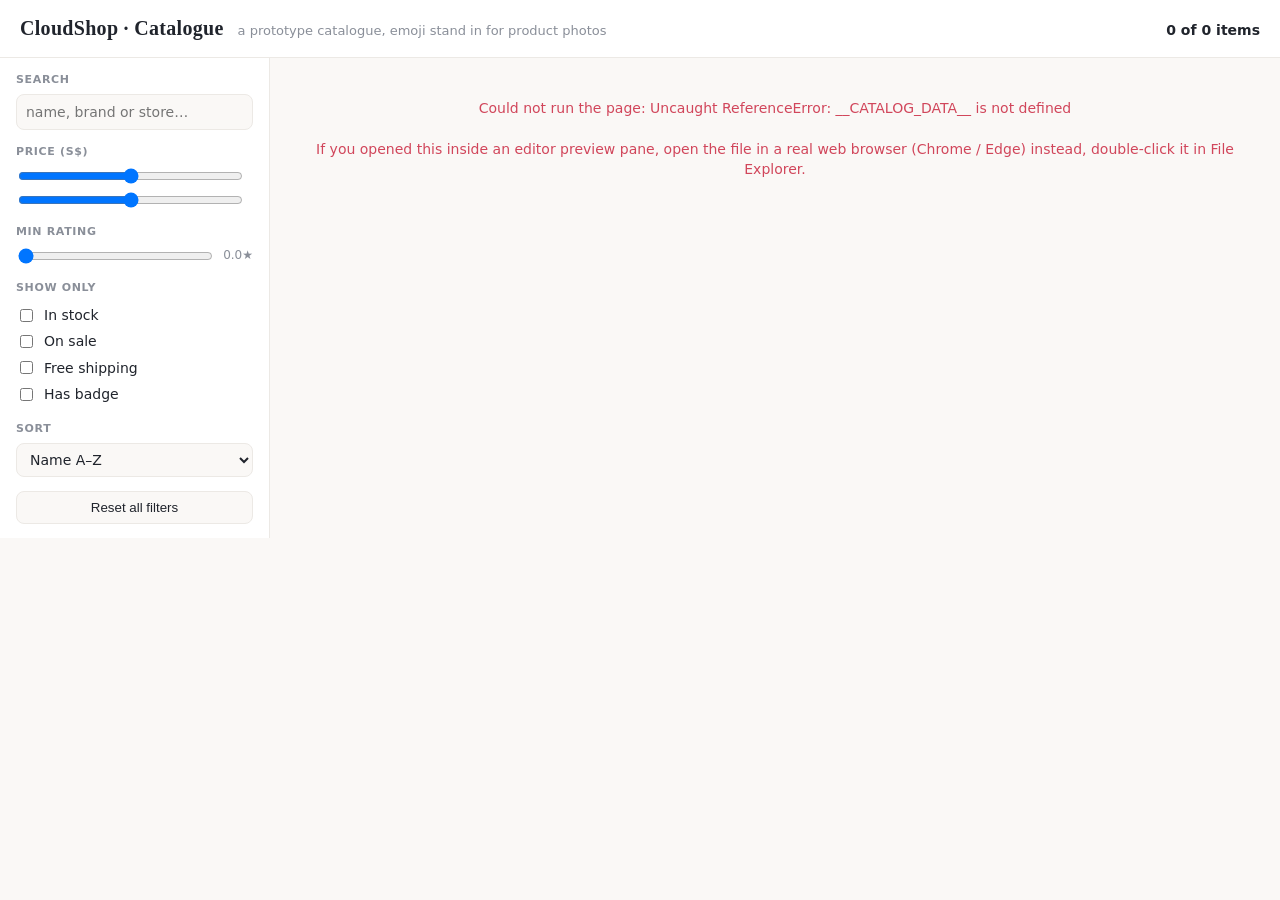
<file: pipeline/catalog_viewer_template.html>
<!doctype html>
<html lang="en">
<head>
<meta charset="utf-8">
<meta name="viewport" content="width=device-width, initial-scale=1">
<title>CloudShop · Catalogue</title>
<style>
  :root{--bg:#faf8f6;--panel:#fff;--ink:#20242c;--muted:#8a8f99;--line:#ece9e5;--accent:#20242c;--sale:#c0392b;--ok:#2d7d55;}
  @media (prefers-color-scheme: dark){:root:not([data-theme="light"]){--bg:#0f1117;--panel:#171a22;--ink:#e7e9ee;--muted:#9aa2b1;--line:#262b36;--accent:#e7e9ee;--sale:#e5736a;--ok:#5bbd8a;}}
  *{box-sizing:border-box}
  body{margin:0;font:14px/1.45 system-ui,-apple-system,Segoe UI,Roboto,sans-serif;background:var(--bg);color:var(--ink)}
  header{padding:14px 20px;border-bottom:1px solid var(--line);display:flex;align-items:baseline;gap:14px;flex-wrap:wrap;background:var(--panel);position:sticky;top:0;z-index:5}
  header h1{font-family:Georgia,'Times New Roman',serif;font-size:20px;margin:0;font-weight:600;letter-spacing:.015em}
  header .sub{color:var(--muted);font-size:13px}
  .count{margin-left:auto;font-weight:650}
  .count b{color:var(--accent)}
  .wrap{display:grid;grid-template-columns:270px 1fr}
  @media (max-width:760px){.wrap{grid-template-columns:1fr}}
  aside{position:sticky;top:53px;align-self:start;padding:14px 16px;border-right:1px solid var(--line);background:var(--panel);max-height:calc(100vh - 53px);overflow:auto}
  aside h3{font-size:11px;letter-spacing:.06em;text-transform:uppercase;color:var(--muted);margin:14px 0 6px}
  aside h3:first-child{margin-top:0}
  input[type=search],select{width:100%;padding:7px 9px;border:1px solid var(--line);border-radius:8px;background:var(--bg);color:var(--ink);font:inherit}
  .chips{display:flex;flex-wrap:wrap;gap:6px}
  .chip{padding:3px 9px;border:1px solid var(--line);border-radius:999px;background:var(--bg);color:var(--ink);cursor:pointer;font-size:12px;user-select:none;display:inline-flex;align-items:center;gap:5px}
  .chip.on{background:var(--accent);border-color:var(--accent);color:var(--panel)}
  .chip .sw{width:11px;height:11px;border-radius:50%;border:1px solid #0002}
  .multi{max-height:148px;overflow:auto;padding-right:2px}
  .range{display:flex;align-items:center;gap:8px;margin-top:4px}
  .range input[type=range]{flex:1}
  .rangeval{font-variant-numeric:tabular-nums;color:var(--muted);font-size:12px}
  .toggles label{display:flex;gap:8px;align-items:center;padding:3px 0;cursor:pointer}
  button.reset{margin-top:14px;width:100%;padding:8px;border:1px solid var(--line);border-radius:8px;background:var(--bg);color:var(--ink);cursor:pointer}
  main{padding:22px 26px}
  .grid{display:grid;grid-template-columns:repeat(auto-fill,minmax(206px,1fr));gap:30px 22px}
  .card{display:flex;flex-direction:column;cursor:default;transition:transform .16s ease}
  .card:hover{transform:translateY(-3px)}
  .card:hover .thumb{box-shadow:0 14px 28px rgba(0,0,0,.12)}
  .card.oos{opacity:.6}
  .thumb{aspect-ratio:3/4;display:flex;align-items:center;justify-content:center;font-size:62px;position:relative;border-radius:3px;transition:box-shadow .16s ease}
  .flag{position:absolute;top:10px;font-size:9.5px;font-weight:600;letter-spacing:.04em;padding:3px 8px;border-radius:2px;text-transform:uppercase}
  .flag.badge{left:10px;background:#111;color:#fff}
  .flag.sale{right:10px;background:var(--sale);color:#fff}
  .flag.sold{left:10px;background:#fff;color:#111;border:1px solid #0002}
  .swatches{position:absolute;bottom:10px;left:10px;display:flex;align-items:center;gap:5px}
  .swatches i{width:13px;height:13px;border-radius:50%;border:1px solid #00000022;box-shadow:0 0 0 1.5px #ffffffcc}
  .swatches .cc{font-size:10px;color:#333;background:#ffffffd0;border-radius:9px;padding:0 5px;line-height:15px}
  .info{padding:12px 2px 2px}
  .brand{font-size:10.5px;letter-spacing:.11em;text-transform:uppercase;color:var(--muted);font-weight:600}
  .title{font-size:13.5px;margin:4px 0 6px;line-height:1.32;color:var(--ink)}
  .rating{font-size:11px;color:var(--muted);margin-bottom:6px}
  .rating .stars{color:#d9a400;letter-spacing:1.5px}
  .price{font-size:14.5px;font-weight:600;color:var(--ink)}
  .price.onsale .now{color:var(--sale)}
  .price .was{color:var(--muted);text-decoration:line-through;font-weight:400;margin-left:7px;font-size:12.5px}
  .ship{font-size:10.5px;color:var(--ok);margin-top:5px}
  .more{grid-column:1/-1;text-align:center;color:var(--muted);padding:18px}
</style>
</head>
<body>
<header>
  <h1>CloudShop · Catalogue</h1>
  <span class="sub" id="sub">a prototype catalogue, emoji stand in for product photos</span>
  <span class="count"><b id="shown">0</b> of <span id="total">0</span> items</span>
</header>
<div class="wrap">
  <aside id="panel">
    <h3>Search</h3>
    <input type="search" id="q" placeholder="name, brand or store…">
    <div id="filters"></div>
    <h3>Price (S$)</h3>
    <div class="range"><input type="range" id="pmin"><span class="rangeval" id="pminv"></span></div>
    <div class="range"><input type="range" id="pmax"><span class="rangeval" id="pmaxv"></span></div>
    <h3>Min rating</h3>
    <div class="range"><input type="range" id="rmin" min="0" max="5" step="0.1" value="0"><span class="rangeval" id="rminv">0.0★</span></div>
    <h3>Show only</h3>
    <div class="toggles">
      <label><input type="checkbox" id="instock"> In stock</label>
      <label><input type="checkbox" id="sale"> On sale</label>
      <label><input type="checkbox" id="ship"> Free shipping</label>
      <label><input type="checkbox" id="badge"> Has badge</label>
    </div>
    <h3>Sort</h3>
    <select id="sort">
      <option value="name">Name A–Z</option>
      <option value="price">Price: low → high</option>
      <option value="-price">Price: high → low</option>
      <option value="-rating">Rating: high → low</option>
    </select>
    <button class="reset" id="reset">Reset all filters</button>
  </aside>
  <main><div id="out" class="grid"><div class="more">Loading…</div></div></main>
</div>
<script>
// Registered before the main script so it surfaces any error (incl. a parse error) on the page
// instead of a silent "Loading…". If this handler itself never fires but the page stays blank, the
// script was blocked entirely, that happens in an editor PREVIEW PANE; open the file in a real browser.
window.addEventListener('error', function(ev){
  var o=document.getElementById('out');
  if(o) o.innerHTML='<div class="more" style="color:#d1465b">Could not run the page: '+
    (ev.message||ev.error||'script blocked')+'<br><br>If you opened this inside an editor preview pane, '+
    'open the file in a real web browser (Chrome / Edge) instead, double-click it in File Explorer.</div>';
});
</script>
<script>
let EMBEDDED = __CATALOG_DATA__;   // gold writes the data here; the server leaves it null (then we fetch)
let DATA=[];
const CAP=600;
const SWATCH={black:'#222',white:'#fff',grey:'#9ca3af',navy:'#24365c',blue:'#3b82f6',beige:'#d8c9a8',
  cream:'#efe7d3',brown:'#8a5a34',green:'#4b8a56',olive:'#808000',red:'#d1465b',pink:'#f0a8c4',burgundy:'#6d1f33',yellow:'#e3b63a'};
const TINT={black:'#e5e7eb',white:'#f3f4f6',grey:'#e5e7eb',navy:'#dbe4f2',blue:'#dbeafe',beige:'#f1ead9',
  cream:'#faf6ec',brown:'#e9ddce',green:'#dceddc',olive:'#e6e9d4',red:'#fadbdb',pink:'#fbe0ea',burgundy:'#f0d9df',yellow:'#f8efcf'};
// filter spec: t = chips(single) | multi(set, scalar) | arr(set, array field) | select(dropdown)
const FIELDS=[
 {k:'department',label:'Department',t:'chips'},
 {k:'section',label:'Section',t:'chips'},
 {k:'category',label:'Category',t:'multi'},
 {k:'colors',label:'Colour',t:'arr'},
 {k:'silhouette',label:'Silhouette / style',t:'select'},
 {k:'pattern',label:'Pattern',t:'select'},
 {k:'sleeve_length',label:'Sleeve',t:'select'},
 {k:'neckline',label:'Neckline',t:'select'},
 {k:'fit',label:'Fit',t:'select'},
 {k:'hem_length',label:'Hem length',t:'select'},
 {k:'rise',label:'Rise',t:'select'},
 {k:'heel_height',label:'Heel height',t:'select'},
 {k:'occasions',label:'Occasion',t:'arr'},
 {k:'materials',label:'Material',t:'arr'},
];
let F={q:'',pmin:0,pmax:0,rmin:0,instock:false,sale:false,ship:false,badge:false,sort:'name'};
const $=s=>document.querySelector(s);
const money=n=>'S$'+Number(n).toFixed(2);
const vals=f=> f.t==='arr'
  ? [...new Set(DATA.flatMap(p=>p[f.k]||[]))].sort()
  : [...new Set(DATA.map(p=>p[f.k]).filter(v=>v!==''&&v!=null))].sort();

function buildPanel(){
  const host=$('#filters'); host.innerHTML='';
  for(const f of FIELDS){
    const v=vals(f); if(!v.length) continue;
    const h=document.createElement('h3'); h.textContent=f.label; host.appendChild(h);
    if(f.t==='select'){
      F[f.k]='';
      const s=document.createElement('select');
      s.innerHTML=`<option value="">Any ${f.label.toLowerCase()}</option>`+v.map(x=>`<option>${x}</option>`).join('');
      s.onchange=e=>{F[f.k]=e.target.value;render()};
      host.appendChild(s);
    } else if(f.t==='chips'){
      F[f.k]='';
      const box=document.createElement('div'); box.className='chips';
      box.innerHTML=['All',...v].map(x=>`<span class="chip${x==='All'?' on':''}" data-v="${x==='All'?'':x}">${x}</span>`).join('');
      box.onclick=e=>{const c=e.target.closest('.chip'); if(!c)return;
        box.querySelectorAll('.chip').forEach(z=>z.classList.remove('on')); c.classList.add('on'); F[f.k]=c.dataset.v; render()};
      host.appendChild(box);
    } else { // multi / arr -> multi-select toggle chips
      F[f.k]=new Set();
      const box=document.createElement('div'); box.className='chips multi';
      box.innerHTML=v.map(x=>{
        const sw=f.k==='colors'?`<span class="sw" style="background:${SWATCH[x]||'#bbb'}"></span>`:'';
        return `<span class="chip" data-v="${x}">${sw}${x}</span>`;}).join('');
      box.onclick=e=>{const c=e.target.closest('.chip'); if(!c)return;
        c.classList.toggle('on'); const set=F[f.k]; const val=c.dataset.v;
        c.classList.contains('on')?set.add(val):set.delete(val); render()};
      host.appendChild(box);
    }
  }
}

function match(p){
  if(F.q && !(p.name+' '+p.brand+' '+(p.store||'')).toLowerCase().includes(F.q)) return false;
  for(const f of FIELDS){
    const cur=F[f.k];
    if(f.t==='select'||f.t==='chips'){ if(cur && p[f.k]!==cur) return false; }
    else if(f.t==='multi'){ if(cur.size && !cur.has(p[f.k])) return false; }
    else { if(cur.size && !(p[f.k]||[]).some(x=>cur.has(x))) return false; }
  }
  if(p.price<F.pmin||p.price>F.pmax) return false;
  if((p.rating||0)<F.rmin) return false;
  if(F.instock&&!p.in_stock) return false;
  if(F.sale&&!p.original_price) return false;
  if(F.ship&&!p.free_shipping) return false;
  if(F.badge&&!(p.badges&&p.badges.length)) return false;
  return true;
}

function render(){
  $('#pminv').textContent=money(F.pmin); $('#pmaxv').textContent=money(F.pmax);
  let items=DATA.filter(match);
  const [k,desc]=F.sort[0]==='-'?[F.sort.slice(1),true]:[F.sort,false];
  items.sort((a,b)=>{const x=a[k],y=b[k],c=(x>y)-(x<y);return desc?-c:c});
  $('#shown').textContent=items.length;
  const slice=items.slice(0,CAP);
  $('#out').innerHTML = slice.map(card).join('') +
    (items.length>CAP?`<div class="more">Showing first ${CAP} of ${items.length}, narrow the filters to see the rest.</div>`:'')
    || '<div class="more">No items match these filters.</div>';
}

function card(p){
  const tint=TINT[(p.colors||[])[0]]||'#f1efec', badge=(p.badges||[])[0];
  const off=p.original_price?Math.round(100*(1-p.price/p.original_price)):0;
  const r=Math.round(p.rating||0), stars='★'.repeat(r)+'☆'.repeat(5-r);
  const cols=p.colors||[];
  const dots=cols.slice(0,4).map(c=>`<i title="${c}" style="background:${SWATCH[c]||'#bbb'}"></i>`).join('')
    +(cols.length>4?`<span class="cc">+${cols.length-4}</span>`:'');
  return `<article class="card${p.in_stock?'':' oos'}">
    <div class="thumb" style="background:${tint}"><span>${p.emoji||'🛍️'}</span>
      ${badge?`<span class="flag badge">${badge}</span>`:(p.in_stock?'':`<span class="flag sold">Sold out</span>`)}
      ${off?`<span class="flag sale">-${off}%</span>`:''}
      ${dots?`<div class="swatches">${dots}</div>`:''}
    </div>
    <div class="info">
      <div class="brand">${p.brand||p.store||''}</div>
      <div class="title">${p.name}</div>
      ${p.rating?`<div class="rating"><span class="stars">${stars}</span> ${p.rating} (${p.review_count})</div>`:''}
      <div class="price${p.original_price?' onsale':''}"><span class="now">${money(p.price)}</span>${p.original_price?`<span class="was">${money(p.original_price)}</span>`:''}</div>
      ${p.free_shipping?`<div class="ship">Free shipping</div>`:''}
    </div>
  </article>`;
}

function init(){
  $('#total').textContent=DATA.length;
  $('#sub').textContent=(EMBEDDED?'Offline snapshot, ':'')+'a prototype catalogue; emoji stand in for product photos';
  const prices=DATA.map(p=>p.price),lo=Math.floor(Math.min(...prices)),hi=Math.ceil(Math.max(...prices));
  F.pmin=lo;F.pmax=hi;
  for(const el of ['pmin','pmax']){$('#'+el).min=lo;$('#'+el).max=hi;$('#'+el).value=F[el]}
  buildPanel();
  $('#q').oninput=e=>{F.q=e.target.value.toLowerCase();render()};
  $('#sort').onchange=e=>{F.sort=e.target.value;render()};
  $('#pmin').oninput=e=>{F.pmin=+e.target.value;render()};
  $('#pmax').oninput=e=>{F.pmax=+e.target.value;render()};
  $('#rmin').oninput=e=>{F.rmin=+e.target.value;$('#rminv').textContent=F.rmin.toFixed(1)+'★';render()};
  for(const id of ['instock','sale','ship','badge'])$('#'+id).onchange=e=>{F[id]=e.target.checked;render()};
  $('#reset').onclick=()=>location.reload();
  render();
}

(EMBEDDED ? Promise.resolve(EMBEDDED) : fetch('/api/catalog/all').then(r=>r.json()))
  .then(d=>{DATA=d; init();})
  .catch(e=>{$('#out').innerHTML='<div class="more" style="color:#d1465b">Could not load the catalogue: '+e+'</div>';});
</script>
</body>
</html>
</file>
